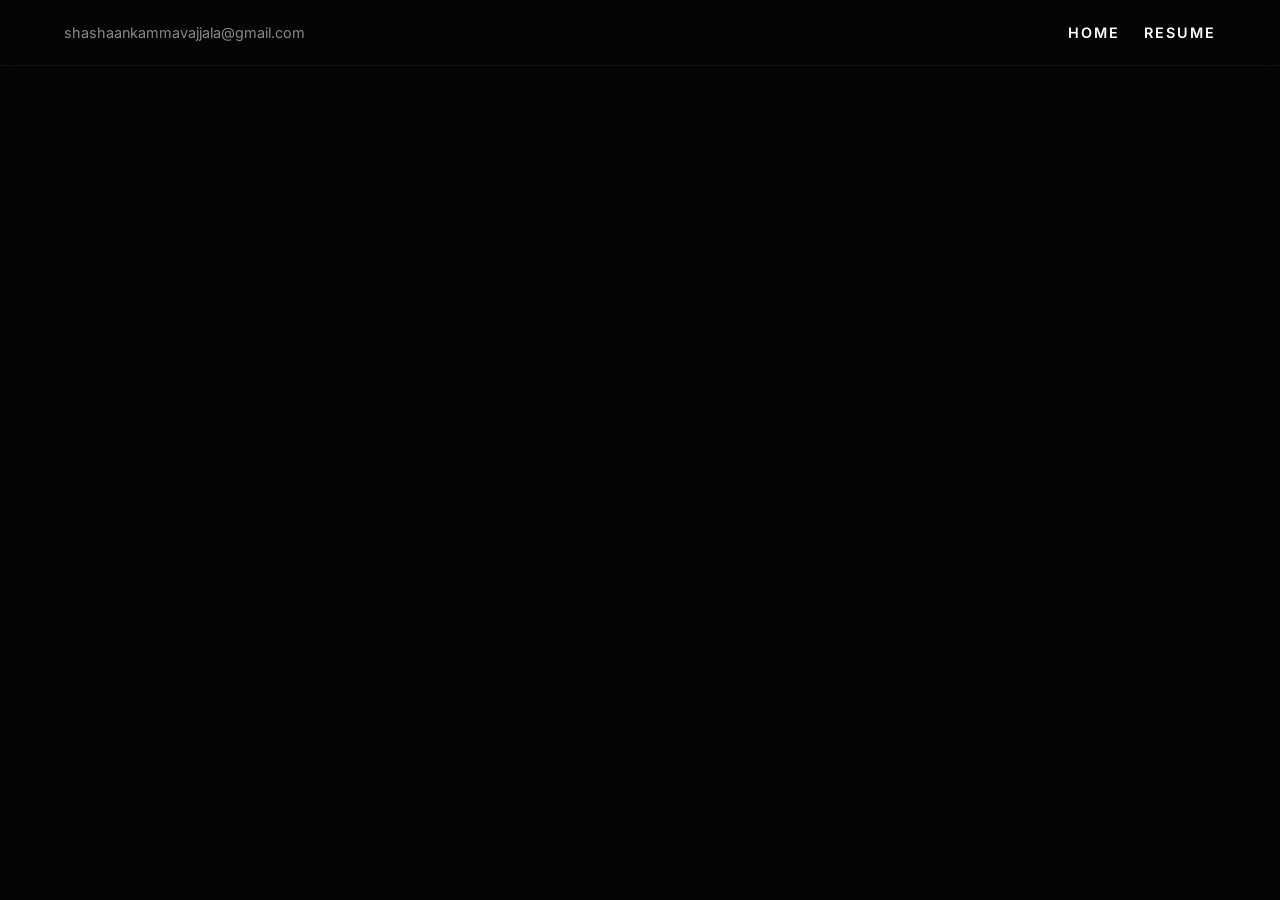
<file: resume.html>
<!DOCTYPE html>
<html lang="en">
<head>
    <meta charset="UTF-8">
    <meta name="viewport" content="width=device-width, initial-scale=1.0">
    <title>Resume | Shashaank Ammavajjala</title>
    <link href="https://fonts.googleapis.com/css2?family=Inter:wght@300;400;600;800&display=swap" rel="stylesheet">
    <link rel="stylesheet" href="style.css">
</head>
<body>
    <nav class="navbar">
        <div class="email">shashaankammavajjala@gmail.com</div>
        <div class="nav-links">
            <a href="index.html">HOME</a>
            <a href="#resume">RESUME</a>
        </div>
    </nav>

    <main class="resume-page">
        <section id="resume" class="about-section">
            <div class="container reveal">
                <div class="about-flex">
                    <div class="about-text">
                        <h2 class="section-title">MY RESUME</h2>
                        <p class="desc">Click the button below to download the resume file, or use the browser controls to open it in a separate tab if supported.</p>
                        <a href="Shashaank_resume.docx" class="floating-resume" target="_blank" download>
                            <span>DOWNLOAD/OPEN RESUME</span><i class="fas fa-download"></i>
                        </a>
                        <p class="desc" style="margin-top: 1rem;">Click to download the DOCX file. If your browser can preview DOCX, it will open in a new tab.</p>
                    </div>
                </div>
            </div>
        </section>
    </main>
</body>
</html>
</file>
<file: style.css>
:root {
    --bg-dark: #050505;
    --neon-purple: #BF5AF2;
    --neon-blue: #0A84FF;
    --text-main: #FFFFFF;
    --text-muted: #888888;
    --font-heading: 'Inter', sans-serif;
    --font-body: 'Inter', sans-serif;
}

* {
    margin: 0;
    padding: 0;
    box-sizing: border-box;
}

body {
    background-color: var(--bg-dark);
    color: var(--text-main);
    font-family: var(--font-body);
    overflow-x: hidden;
    scroll-behavior: smooth;
    position: relative;
}

/* Typography */
h1, h2, h3, h4 {
    font-family: var(--font-heading);
    font-weight: 800;
}

a {
    text-decoration: none;
    color: inherit;
    transition: 0.3s;
}

/* Background Canvas */
#bgCanvas {
    position: fixed;
    top: 0;
    left: 0;
    width: 100vw;
    height: 100vh;
    z-index: -1; /* Behind everything */
    pointer-events: none;
}

/* Navbar */
.navbar {
    position: fixed;
    top: 0;
    width: 100%;
    display: flex;
    justify-content: space-between;
    align-items: center;
    padding: 1.5rem 4rem;
    z-index: 100;
    backdrop-filter: blur(10px);
    border-bottom: 1px solid rgba(255,255,255,0.05);
}

.nav-toggle {
    display: none;
    border: none;
    background: transparent;
    color: var(--text-main);
    font-size: 1.4rem;
    cursor: pointer;
    padding: 0.5rem;
}

.email {
    font-weight: 400;
    color: var(--text-muted);
    font-size: 0.9rem;
}

.nav-links {
    display: flex;
    align-items: center;
    gap: 1.5rem;
}

.nav-links a {
    font-size: 0.9rem;
    font-weight: 600;
    letter-spacing: 2px;
}

.nav-links a:hover {
    color: var(--neon-purple);
    text-shadow: 0 0 10px rgba(191,90,242,0.5);
}

.nav-links.active {
    opacity: 1;
    transform: translateY(0);
    pointer-events: auto;
}

/* Social Sidebar */
.social-sidebar {
    position: fixed;
    left: 2rem;
    top: 50%;
    transform: translateY(-50%);
    display: flex;
    flex-direction: column;
    gap: 1.5rem;
    z-index: 100;
}

.social-sidebar a {
    font-size: 1.5rem;
    color: var(--text-muted);
}

.social-sidebar a:hover {
    color: var(--text-main);
    transform: scale(1.1);
}

/* Floating Resume */
.floating-resume {
    position: fixed;
    bottom: 2rem;
    right: 2rem;
    display: flex;
    align-items: center;
    gap: 0.5rem;
    font-weight: 800;
    letter-spacing: 2px;
    z-index: 100;
    background: rgba(255,255,255,0.05);
    padding: 0.75rem 1.5rem;
    border-radius: 50px;
    border: 1px solid rgba(255,255,255,0.1);
    backdrop-filter: blur(10px);
}

.floating-resume:hover {
    background: rgba(191,90,242,0.2);
    border-color: var(--neon-purple);
    box-shadow: 0 0 15px rgba(191,90,242,0.5);
}

/* Main Sections Layout */
main {
    padding-left: 5rem; /* space for sidebar */
}

/* Hero Section */
.hero-section {
    height: 100vh;
    display: flex;
    align-items: center;
    justify-content: center;
    position: relative;
    padding: 0 4rem;
}

.hero-content {
    display: flex;
    width: 100%;
    justify-content: space-between;
    align-items: center;
    z-index: 10;
}

.hero-left h2.greeting {
    color: var(--neon-purple);
    font-weight: 400;
    letter-spacing: 1px;
    font-size: 1.5rem;
}

.hero-left h1.main-title {
    font-size: 5rem;
    line-height: 1;
    letter-spacing: 2px;
    margin-top: 0.5rem;
    text-shadow: 0 0 20px rgba(0,0,0,0.5);
}

.hero-right {
    text-align: right;
}

.hero-right .subtitle {
    color: var(--neon-blue);
    font-size: 1.2rem;
    margin-bottom: 0.5rem;
}

.hero-right .sub-title-main {
    font-size: 2.5rem;
    color: rgba(255,255,255,0.5);
    line-height: 1.1;
    font-weight: 800;
}

.scroll-indicator {
    position: absolute;
    bottom: 2rem;
    left: 50%;
    transform: translateX(-50%);
    animation: bounce 2s infinite;
}

.mouse {
    width: 20px;
    height: 30px;
    border: 2px solid var(--text-muted);
    border-radius: 10px;
    position: relative;
}

.mouse::before {
    content: '';
    position: absolute;
    top: 5px;
    left: 50%;
    transform: translateX(-50%);
    width: 4px;
    height: 4px;
    background: var(--text-main);
    border-radius: 50%;
}

@keyframes bounce {
    0%, 20%, 50%, 80%, 100% { transform: translateY(0); }
    40% { transform: translateY(-10px); }
    60% { transform: translateY(-5px); }
}

/* Container */
.container {
    max-width: 1200px;
    margin: 0 auto;
    padding: 6rem 2rem;
    position: relative;
}

/* Section Title */
.section-title {
    font-size: 3rem;
    color: rgba(255,255,255,0.9);
    margin-bottom: 2rem;
    letter-spacing: 3px;
}

.text-center { text-align: center; }
.right-align { text-align: right; }

/* About Section */
.about-flex {
    display: flex;
    justify-content: flex-end;
}

.about-text {
    max-width: 600px;
}

.about-text p.desc {
    font-size: 1.2rem;
    line-height: 1.6;
    color: var(--text-muted);
    margin-bottom: 1.5rem;
}

.about-text p.quote {
    font-style: italic;
    font-size: 1.4rem;
    color: var(--neon-purple);
}

/* Timeline */
.timeline-section .container {
    position: relative;
}

.timeline {
    position: relative;
    max-width: 800px;
    margin: 4rem auto;
    display: flex;
    flex-direction: column;
    gap: 4rem;
}

.timeline-line {
    position: absolute;
    top: 0;
    bottom: 0;
    left: 50%;
    width: 2px;
    background: rgba(191,90,242,0.3);
    transform: translateX(-50%);
    z-index: 1;
}

.timeline-item {
    position: relative;
    z-index: 2;
    width: 50%;
    padding-right: 3rem;
    align-self: flex-start;
}

.timeline-item.left-item {
    align-self: flex-end;
    padding-right: 0;
    padding-left: 3rem;
}

.timeline-dot {
    position: absolute;
    top: 0;
    right: -7px;
    width: 14px;
    height: 14px;
    background: var(--neon-blue);
    border-radius: 50%;
    box-shadow: 0 0 10px var(--neon-blue);
}

.timeline-item.left-item .timeline-dot {
    left: -7px;
    right: auto;
}

.timeline-content h3 {
    font-size: 1.5rem;
    color: var(--neon-purple);
    margin-bottom: 0.5rem;
}

.timeline-content p {
    color: var(--text-muted);
    line-height: 1.5;
}

.timeline-background {
    position: absolute;
    left: 50%;
    transform: translate(-50%, -50%);
    font-size: 10rem;
    font-weight: 800;
    color: rgba(255,255,255,0.02);
    z-index: 0;
    pointer-events: none;
    letter-spacing: -2px;
}

.bg-1 { top: 10%; }
.bg-2 { top: 50%; }
.bg-3 { top: 90%; }

/* Tech Stack */
.tech-section {
    position: relative;
    min-height: 80vh;
    display: flex;
    align-items: center;
    justify-content: center;
}

#globeCanvas {
    position: absolute;
    top: 0;
    left: 0;
    width: 100%;
    height: 100%;
    z-index: 1;
}

.tech-section .container {
    z-index: 5;
    position: relative;
}

.hex-grid {
    display: flex;
    flex-wrap: wrap;
    justify-content: center;
    gap: 2rem;
    max-width: 800px;
    margin: 0 auto;
}

.hex-item {
    width: 80px;
    height: 80px;
    background: rgba(255,255,255,0.05);
    border: 1px solid rgba(255,255,255,0.1);
    border-radius: 20px;
    display: flex;
    align-items: center;
    justify-content: center;
    font-size: 2.5rem;
    color: var(--text-main);
    backdrop-filter: blur(5px);
    transition: 0.3s;
}

.hex-item:hover {
    border-color: var(--neon-blue);
    box-shadow: 0 0 20px rgba(10,132,255,0.4);
    transform: translateY(-10px);
    color: var(--neon-blue);
}

/* Projects */
.project-grid {
    display: grid;
    grid-template-columns: repeat(2, 1fr);
    gap: 2rem;
}

.project-card {
    background: rgba(255,255,255,0.02);
    border: 1px solid rgba(255,255,255,0.05);
    padding: 2.5rem;
    border-radius: 12px;
    position: relative;
    overflow: hidden;
    transition: 0.3s;
}

.project-card:hover {
    background: rgba(255,255,255,0.05);
    transform: translateY(-5px);
    border-color: rgba(191,90,242,0.3);
}

.project-number {
    font-size: 3rem;
    font-weight: 800;
    color: rgba(255,255,255,0.1);
    position: absolute;
    top: -10px;
    right: 10px;
}

.project-card h3 {
    font-size: 1.5rem;
    margin-bottom: 0.5rem;
    position: relative;
    z-index: 2;
}

.project-card p {
    color: var(--text-muted);
    margin-bottom: 1.5rem;
    position: relative;
    z-index: 2;
}

.tags {
    display: flex;
    gap: 0.5rem;
    position: relative;
    z-index: 2;
}

.tags span {
    font-size: 0.8rem;
    padding: 0.25rem 0.75rem;
    background: rgba(10,132,255,0.1);
    color: var(--neon-blue);
    border-radius: 50px;
    border: 1px solid rgba(10,132,255,0.2);
}

/* Contact */
.contact-section {
    padding-bottom: 2rem;
}

.contact-wrapper {
    background: rgba(255,255,255,0.02);
    border: 1px solid rgba(255,255,255,0.05);
    padding: 4rem;
    border-radius: 20px;
    position: relative;
}

.contact-grid {
    display: flex;
    justify-content: space-between;
    align-items: center;
    margin-bottom: 3rem;
}

.contact-info .location {
    font-size: 1.2rem;
    color: var(--text-muted);
    margin-bottom: 0.5rem;
}

.contact-info .contact-email {
    font-size: 2rem;
    font-weight: 800;
    color: var(--text-main);
}

.contact-links {
    display: flex;
    flex-direction: column;
    gap: 1rem;
}

.contact-links a {
    font-size: 1.2rem;
    color: var(--text-muted);
    font-weight: 600;
}

.contact-links a:hover {
    color: var(--neon-purple);
}

.contact-actions {
    display: flex;
    gap: 1.5rem;
}

.neon-btn {
    padding: 1rem 2.5rem;
    font-size: 1rem;
    font-weight: 600;
    background: var(--neon-purple);
    color: #fff;
    border: none;
    border-radius: 50px;
    cursor: pointer;
    box-shadow: 0 0 20px rgba(191,90,242,0.4);
    transition: 0.3s;
}

.neon-btn:hover {
    box-shadow: 0 0 30px rgba(191,90,242,0.8);
    transform: translateY(-2px);
}

.neon-btn.outline {
    background: transparent;
    border: 2px solid var(--text-main);
    box-shadow: none;
}

.neon-btn.outline:hover {
    background: #fff;
    color: #000;
}

footer {
    text-align: center;
    color: var(--text-muted);
    padding-top: 4rem;
    font-size: 0.9rem;
}

/* Scroll Reveals */
.reveal {
    opacity: 0;
    transform: translateY(30px);
    transition: all 0.8s cubic-bezier(0.5, 0, 0, 1);
}

.reveal.active {
    opacity: 1;
    transform: translateY(0);
}

.delay-1 { transition-delay: 0.2s; }
.delay-2 { transition-delay: 0.4s; }

/* Responsive basics */
@media (max-width: 768px) {
    main { padding-left: 0; }
    .social-sidebar { display: none; }
    .navbar { padding: 1rem 1.5rem; }
    .email { display: none; }
    .nav-links { display: flex; flex-wrap: wrap; justify-content: center; gap: 1rem; }
    .nav-links a { margin-left: 0; font-size: 0.85rem; }
    .hero-section { padding: 0 1.5rem; }
    .hero-content { flex-direction: column; text-align: center; gap: 1.5rem; }
    .hero-left h1.main-title { font-size: 3rem; }
    .hero-right .subtitle { font-size: 1rem; }
    .hero-right .sub-title-main { font-size: 1.9rem; }
    .about-flex { justify-content: center; }
    .about-text { max-width: 100%; }
    .about-text .desc, .about-text .section-title, .about-text .quote, .hero-right { text-align: center; }
    .project-grid { grid-template-columns: 1fr; }
    .timeline { max-width: 100%; margin: 3rem auto; }
    .timeline-line { left: 20px; }
    .timeline-item, .timeline-item.left-item { width: calc(100% - 3rem); padding-left: 3rem; padding-right: 0; }
    .timeline-item.left-item { align-self: flex-start; }
    .timeline-dot { left: 0; right: auto; }
    .timeline-item.left-item .timeline-dot { left: 0; }
    .timeline-item.left-item .timeline-content, .timeline-item .timeline-content { text-align: left; }
    .timeline-background { font-size: 6rem; left: 15%; }
    .tech-section { min-height: auto; padding: 4rem 0; }
    .hex-grid { gap: 1rem; }
    .hex-item { width: 70px; height: 70px; font-size: 2rem; }
    .project-card { padding: 1.75rem; }
    .project-card h3 { font-size: 1.3rem; }
    .project-card p { font-size: 0.95rem; }
    .contact-wrapper { padding: 2rem; }
    .contact-grid { flex-direction: column; text-align: center; gap: 2rem; }
    .contact-info .contact-email { font-size: 1.6rem; }
    footer { padding-top: 2rem; }
    .floating-resume { bottom: 1rem; right: 1rem; padding: 0.75rem 1rem; font-size: 0.85rem; }
}

@media (max-width: 480px) {
    .navbar { padding: 0.75rem 1rem; }
    .hero-section { padding: 1.5rem 1rem; }
    .hero-left h1.main-title { font-size: 2.4rem; }
    .hero-right .sub-title-main { font-size: 1.5rem; }
    .hero-right .subtitle { font-size: 0.95rem; }
    .section-title { font-size: 2.2rem; letter-spacing: 2px; margin-bottom: 1.5rem; }
    .container { padding: 4rem 1rem; }
    .timeline-line { left: 16px; }
    .timeline-background { left: 10%; font-size: 4.5rem; }
    .timeline-item, .timeline-item.left-item { padding-left: 2.5rem; }
    .hex-item { width: 60px; height: 60px; font-size: 1.8rem; }
    .contact-wrapper { padding: 1.5rem; }
    .contact-info .contact-email { font-size: 1.4rem; }
    .tags span { font-size: 0.75rem; padding: 0.25rem 0.6rem; }
    .floating-resume { bottom: 0.9rem; right: 0.9rem; }
}
</file>
